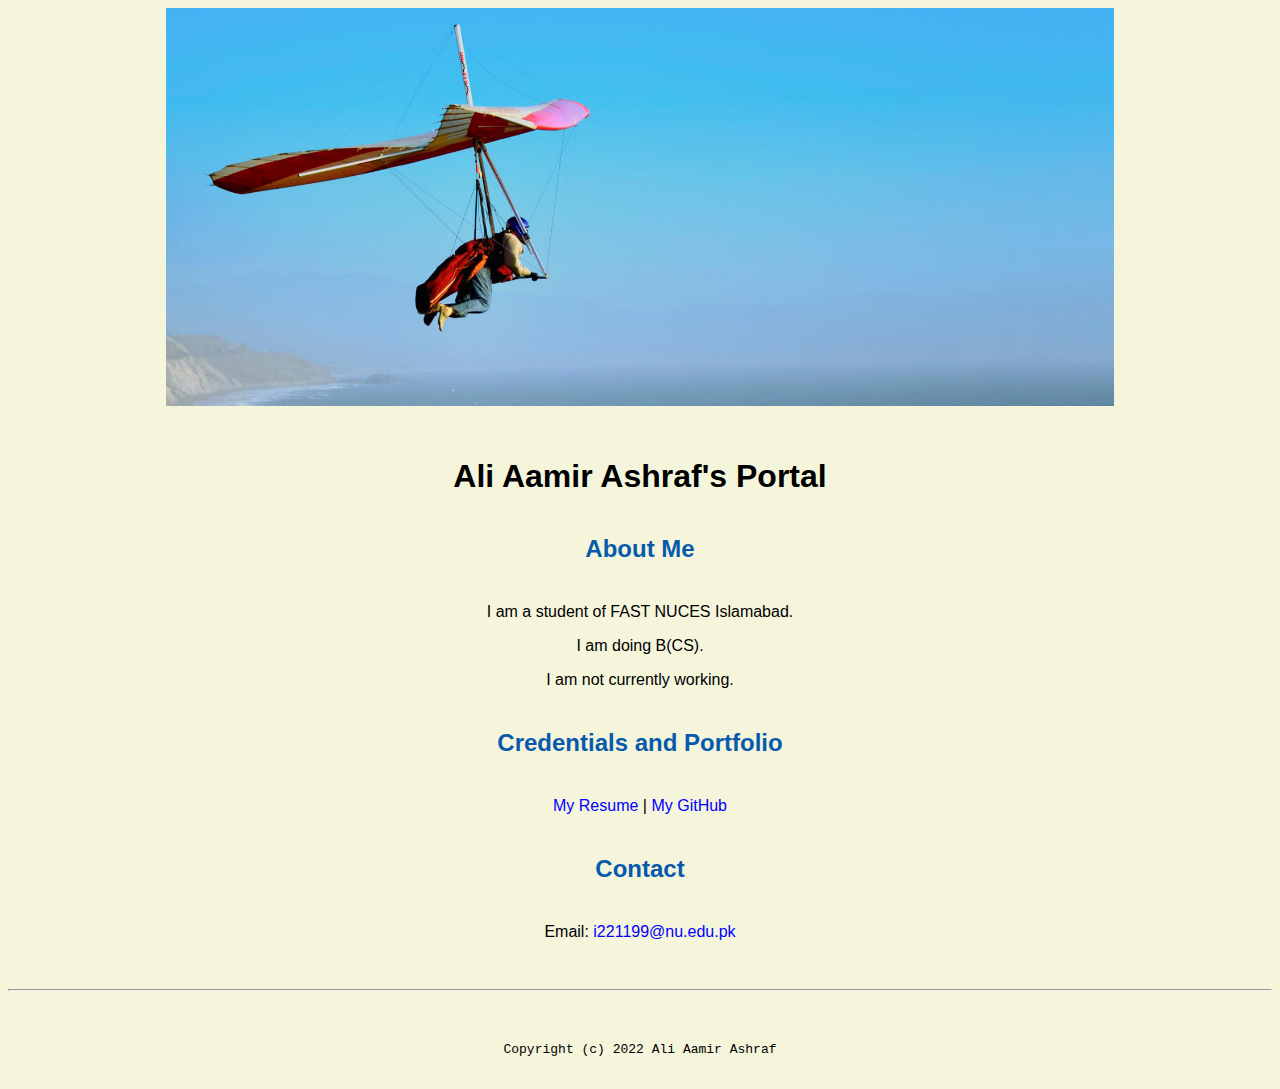
<file: index.html>
<!doctype html>

<!-- this is a comment for human! -->

<html lang="en">

  <header>
    <title>Ali Aamir Ashraf's Portal</title>
    <link rel="stylesheet" href="css/master.css">
    <link rel="FaviconIcon" href="favicon.ico" type="image/x-icon">
    <link rel="shortcut" href="favicon.ico" type="image/x-icon">
    <meta name="viewport" content="width=device-width, initial-scale=1, shrink-to-fit=no">
    <meta name="name" content="Ali Aamir Ashraf's Portal">
    <meta name="robots" content="noindex, nofollow">
  </header>

  <body>
    <img src="images/banner.jpg" width="75%" alt="banner">
    <h1>Ali Aamir Ashraf's Portal</h1>
    <h2>About Me</h2>
    <p>I am a student of FAST NUCES Islamabad.</p>
    <p>I am doing B(CS).</p>
    <p>I am not currently working.</p>
    <h2>Credentials and Portfolio</h2>

    <p><a href="resume.html">My Resume</a> | <a href="https://github.com/AAA-657">My GitHub</a></p>
    <h2>Contact</h2>

<p>Email: <a href="mailto:i221199@nu.edu.pk">i221199@nu.edu.pk</a></p>
  </body>

  <footer>
    <hr>
    <code>Copyright (c) 2022 Ali Aamir Ashraf</code>
  </footer>

</html>
</file>
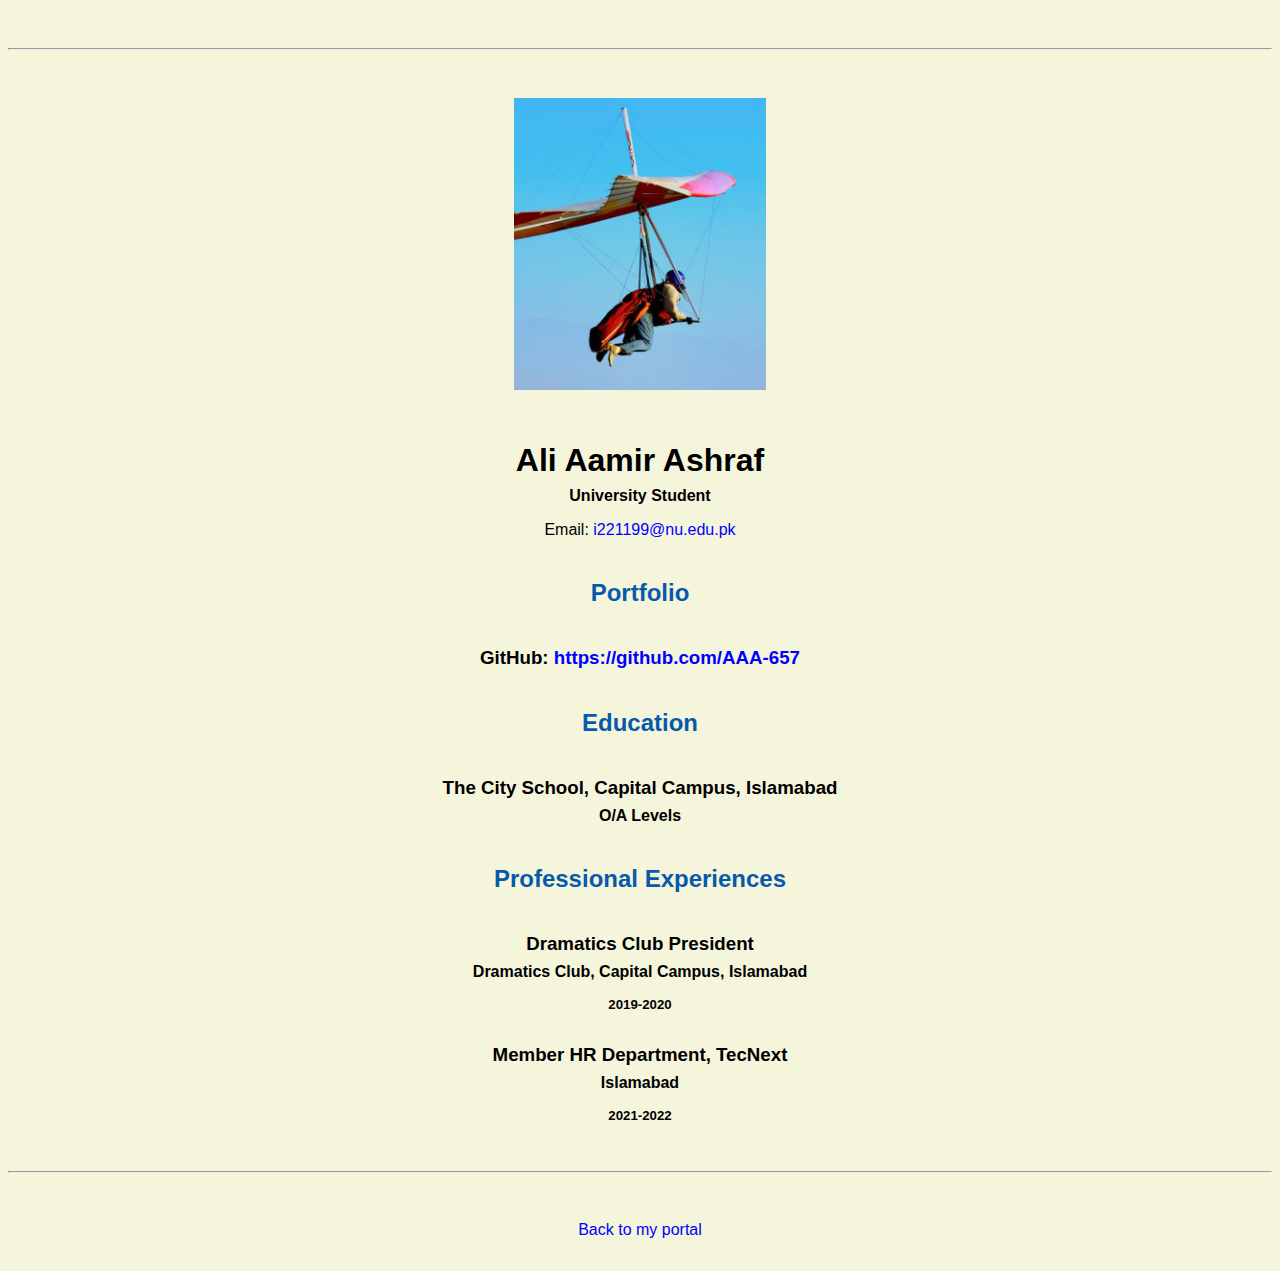
<file: resume.html>
<!doctype html>

<!-- this is a comment for human! -->

<html lang="en">

  <header>
    <title>Ali Aamir Ashraf's Resume</title>
    <link rel="stylesheet" href="css/master.css">
    <link rel="FaviconIcon" href="favicon.ico" type="image/x-icon">
    <link rel="shortcut" href="favicon.ico" type="image/x-icon">
    <meta name="viewport" content="width=device-width, initial-scale=1, shrink-to-fit=no">
    <meta name="name" content="Ali Aamir Ashraf's Portal">
    <meta name="robots" content="noindex, nofollow">
  </header>

  <body>
    <hr>

    <img src="images/headshot.jpg" alt="Ali Aamir Ashraf's headshot" width="20%">

    <h1>Ali Aamir Ashraf</h1>
    <h4>University Student</h4>

    <p>Email: <a href="mailto:i221199@nu.edu.pk" target="_blank">i221199@nu.edu.pk</a></p>
    <!-- don't post physical address, personal phone number or other personal information on the web! -->

    <h2>Portfolio</h2>
      <h3>GitHub: <a href="https://github.com/AAA-657" target="_blank">https://github.com/AAA-657</a></h3>

    <h2>Education</h2>

    <h3>The City School, Capital Campus, Islamabad</h3>
    <h4>O/A Levels</h4>

    <h2>Professional Experiences</h2>

    <h3>Dramatics Club President</h3>
    <h4>Dramatics Club, Capital Campus, Islamabad</h4>
    <h5>2019-2020</h5>

    <h3>Member HR Department, TecNext</h3>
    <h4>Islamabad</h4>
    <h5>2021-2022</h5>

  </body>

  <footer>
  <hr>
  <p><a href="index.html">Back to my portal</a><p>
  </footer>

</html>
</file>
<file: css/master.css>
/* Cascading stylesheet for the website */

/* Text inside these asterisks and slashes are comments for human */

  a {
    color: blue;/* set the text color to blue here */
    text-decoration: none; /* This means we do not want hyperlinks to be underlined */
  }

  a:hover {
    color: red;/* set the text color to red here */
    text-decoration: none; /* This means we do not want hyperlinks to be underlined */
  }

  body {
      background-color: beige; /* set the background color here */
      color: black;/* set the text color to black here */
      font-family: Arial, Helvetica, sans-serif; /* set the font here */
      text-align: center; /* set the text alignment here */
   }

  footer {
    margin-top: 2rem;
    margin-bottom: 2rem;
  }

  h1 {
    margin-bottom: 0.5rem;
    margin-top: 3rem;
   }

  h2 {
    color: #075AAB; /* set the text color of to #075AAB here */
    /* set both the bottom margin and top margin to 2.5rem here */
    margin-bottom: 2.5rem;
    margin-top: 2.5rem;
   }

  h3 {
    margin-bottom: 0;
    margin-top: 2rem;
  }

  h4 {
    margin-bottom: 1rem;
    margin-top: 0.5rem;
  }

  h5 {
    margin-top: 0.5rem;
  }

  hr {
    margin-bottom: 3rem;
    margin-top: 3rem;
  }

  /* this controls how the bullet points in the resume page looks */
  ul {
    display: table;
    margin: 0 auto;
    text-align: left;
  }
</file>
